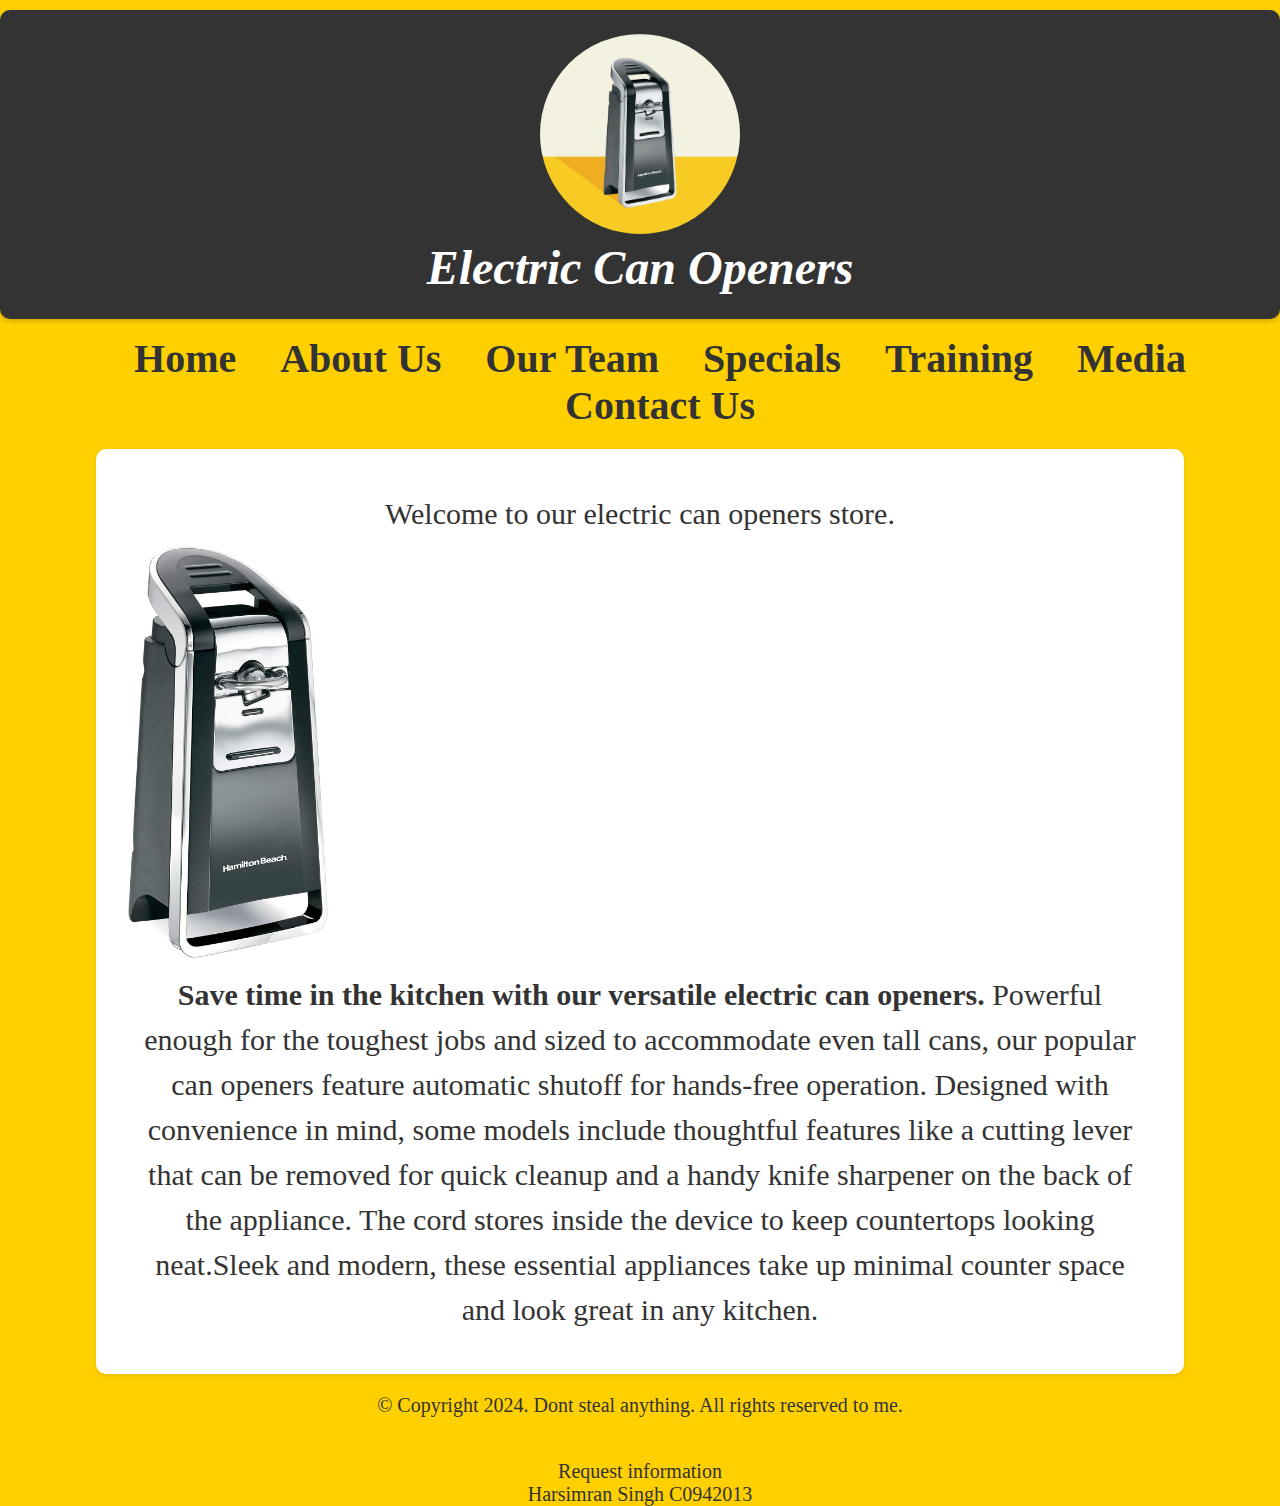
<file: index.html>
<!DOCTYPE html>
<html lang="en">
<head>
    <!-- 
    Name - Harsimran Singh
    Student Number : C0942013 -->
    <meta charset="UTF-8">
    <link rel="stylesheet" href="css/style.css">
    <meta name="viewport" content="width=device-width, initial-scale=1.0">
    <title>Electric Can Openers</title>
</head>
<body>
    <header>
        <a href="index.html"><img src="images/logo.jpg" width="150" 
            height="180" alt="Electric Can Openers Logo" class="logomain"></a>
            <h1>Electric Can Openers</h1>
    </header>
    <nav>
        <ul>
            <li><a href="index.html">Home</a></li>
            <li><a href="about.html">About Us</a></li> 
            <li><a href="team.html">Our Team</a></li> 
            <li><a href="specials.html">Specials</a></li> 
            <li><a href="training.html">Training</a></li>
            <li><a href="media.html">Media</a></li>
            <li><a href="contactus.html">Contact Us</a></li>
        </ul>
    </nav>
    <main>
        <p class="indexparagraph">Welcome to our electric can openers store.</p>
        <img src="images/indexwelcome.jpg" alt="electric can opener" class="indexwelcome">
        <p class="indexparagraph"><strong>Save time in the kitchen with our versatile electric can openers.</strong>
            Powerful enough for the toughest jobs and sized to accommodate even tall cans, our popular can openers feature automatic shutoff for hands-free operation.
            Designed with convenience in mind, some models include thoughtful features like a cutting lever that can be removed for quick cleanup and a handy knife sharpener on the back of the appliance.
            The cord stores inside the device to keep countertops looking neat.Sleek and modern, these essential appliances take up minimal counter space and look great in any kitchen.</p>

    </main>

    <footer>
        <p>&copy; Copyright 2024. Dont steal anything. All rights reserved to me.</p>
        <br><a href="mailto:info@electriccanopeners.com">Request information</a><br>
        Harsimran Singh C0942013
    </footer>


</body>
</html>
</file>
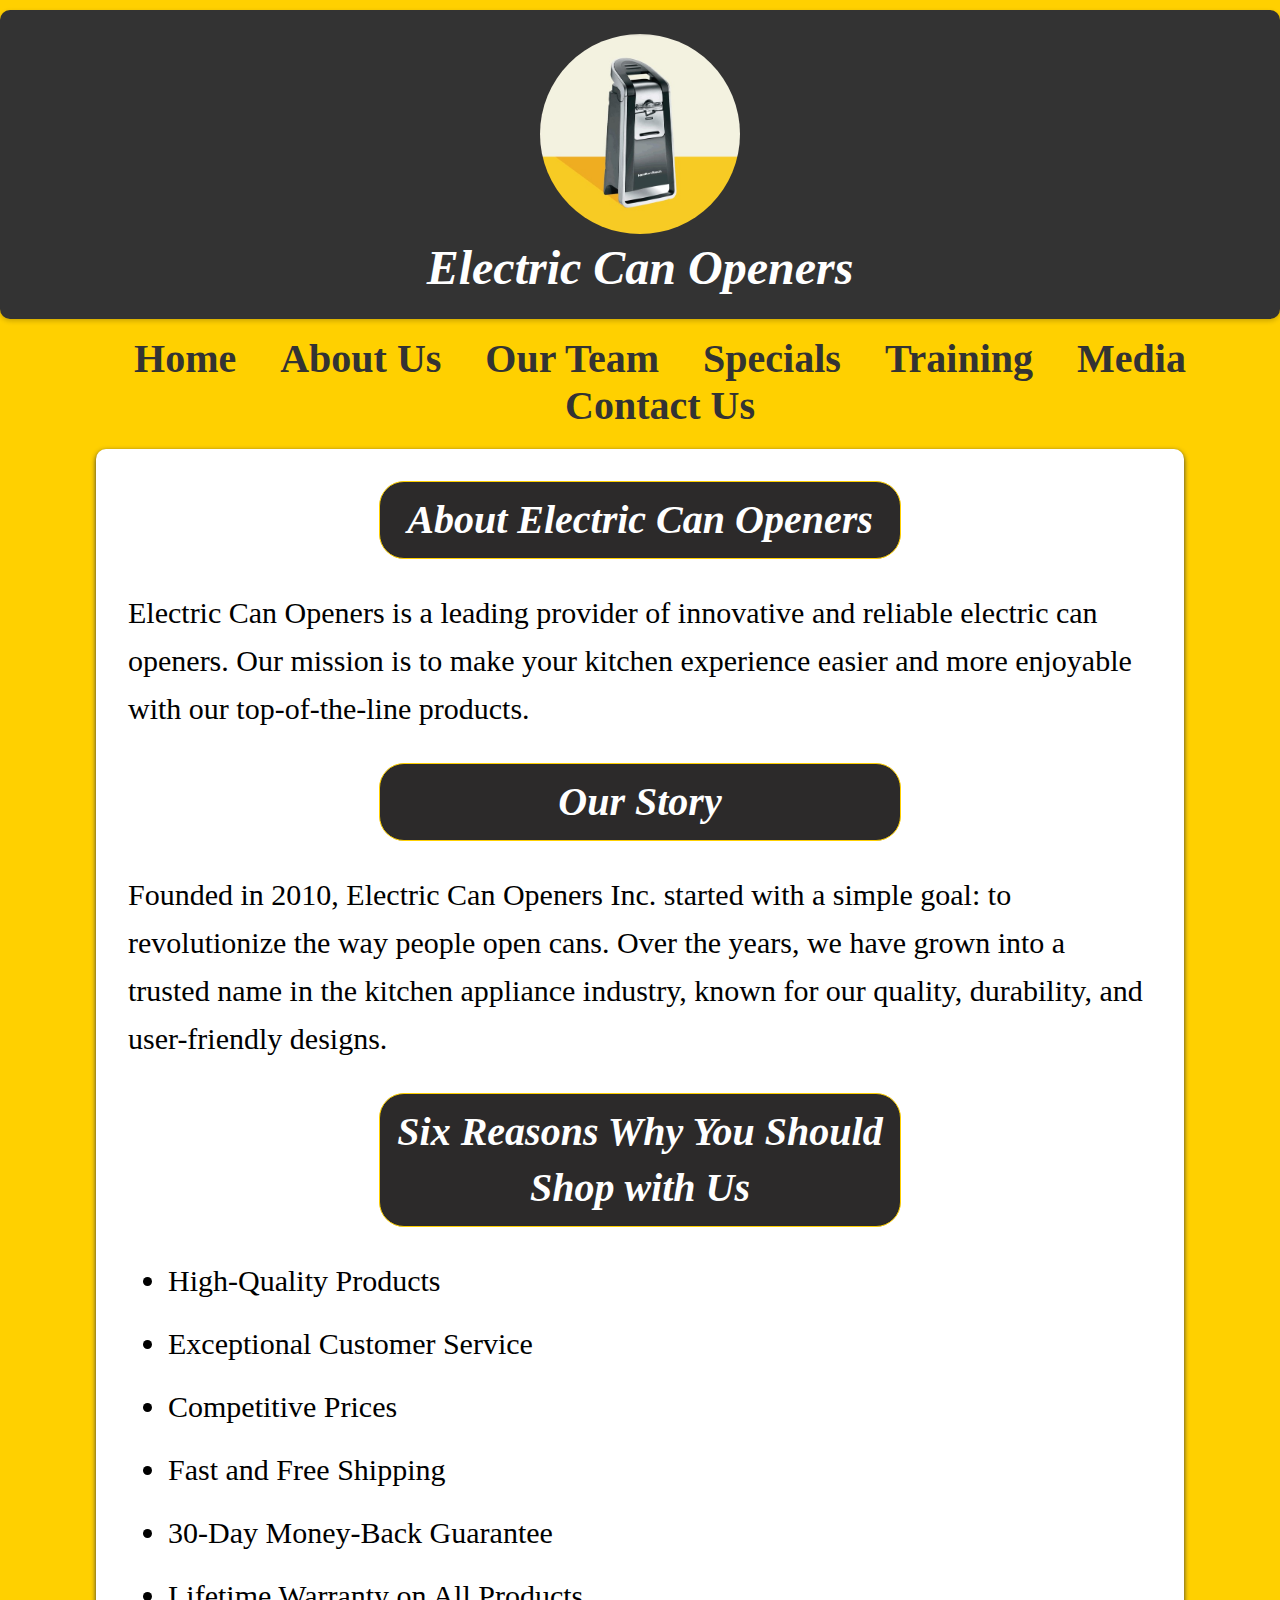
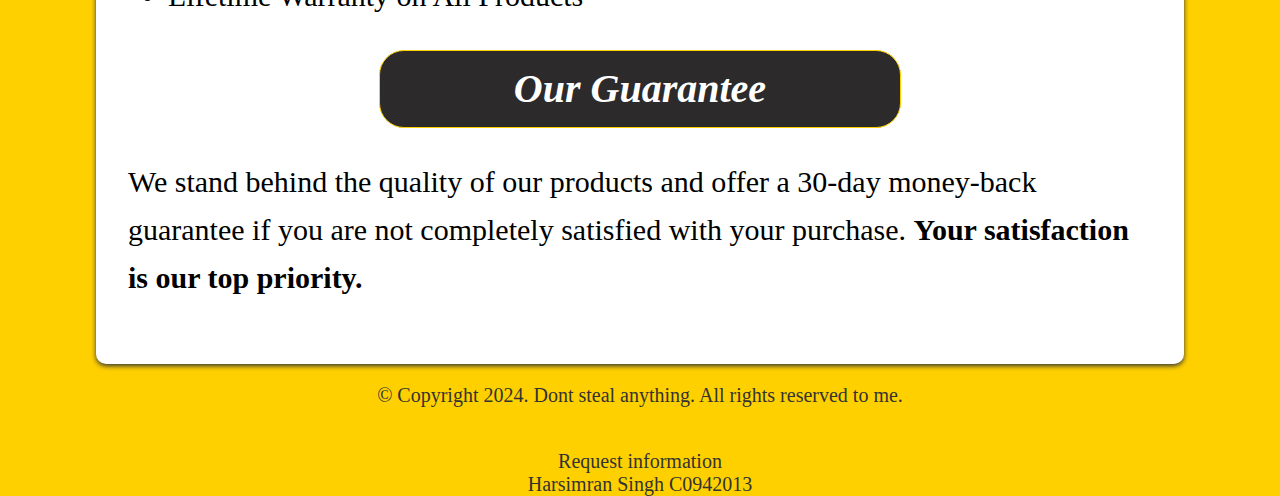
<file: about.html>
<!DOCTYPE html>
<html lang="en">

<head>
    <!-- Name - Harsimran Singh Student Number : C0942013 -->
    <meta charset="UTF-8">
    <link rel="stylesheet" href="css/about.css">
    <meta name="viewport" content="width=device-width, initial-scale=1.0">
    <title>Electric Can Openers</title>
</head>

<body>
    <header>
        <a href="index.html"><img src="images/logo.jpg" width="150" height="180" alt="Electric Can Openers Logo"></a>
        <h1>Electric Can Openers</h1>
    </header>
    <nav>
        <ul>
            <li><a href="index.html">Home</a></li>
            <li><a href="about.html">About Us</a></li> 
            <li><a href="team.html">Our Team</a></li> 
            <li><a href="specials.html">Specials</a></li> 
            <li><a href="training.html">Training</a></li>
            <li><a href="media.html">Media</a></li>
            <li><a href="contactus.html">Contact Us</a></li>
        </ul>
    </nav>
    <main>
        <section>
            <h1 id="headings">About Electric Can Openers</h1>
            <p id="paras">Electric Can Openers is a leading provider of innovative and reliable electric can openers. Our mission is to make your kitchen experience easier and more enjoyable with our top-of-the-line products.</p>
        </section>

        <section>
            <h2 id="headings">Our Story</h2>
            <p id="paras">Founded in 2010, Electric Can Openers Inc. started with a simple goal: to revolutionize the way people open cans. Over the years, we have grown into a trusted name in the kitchen appliance industry, known for our quality, durability, and user-friendly designs.</p>
        </section>

        <section>
            <h2 id="headings">Six Reasons Why You Should Shop with Us</h2>
            <ul id="paras">
                <li>High-Quality Products</li>
                <li>Exceptional Customer Service</li>
                <li>Competitive Prices</li>
                <li>Fast and Free Shipping</li>
                <li>30-Day Money-Back Guarantee</li>
                <li>Lifetime Warranty on All Products</li>
            </ul>
        </section>

        <section>
            <h2 id="headings">Our Guarantee</h2>
            <p id="paras">We stand behind the quality of our products and offer a 30-day money-back guarantee if you are not completely satisfied with your purchase. <strong>Your satisfaction is our top priority.</strong></p>
        </section>
    </main>

    <footer>
        <p>&copy; Copyright 2024. Dont steal anything. All rights reserved to me.</p>
        <br><a href="mailto:info@electriccanopeners.com">Request information</a><br>
        Harsimran Singh C0942013
    </footer>


</body>

</html>
</file>
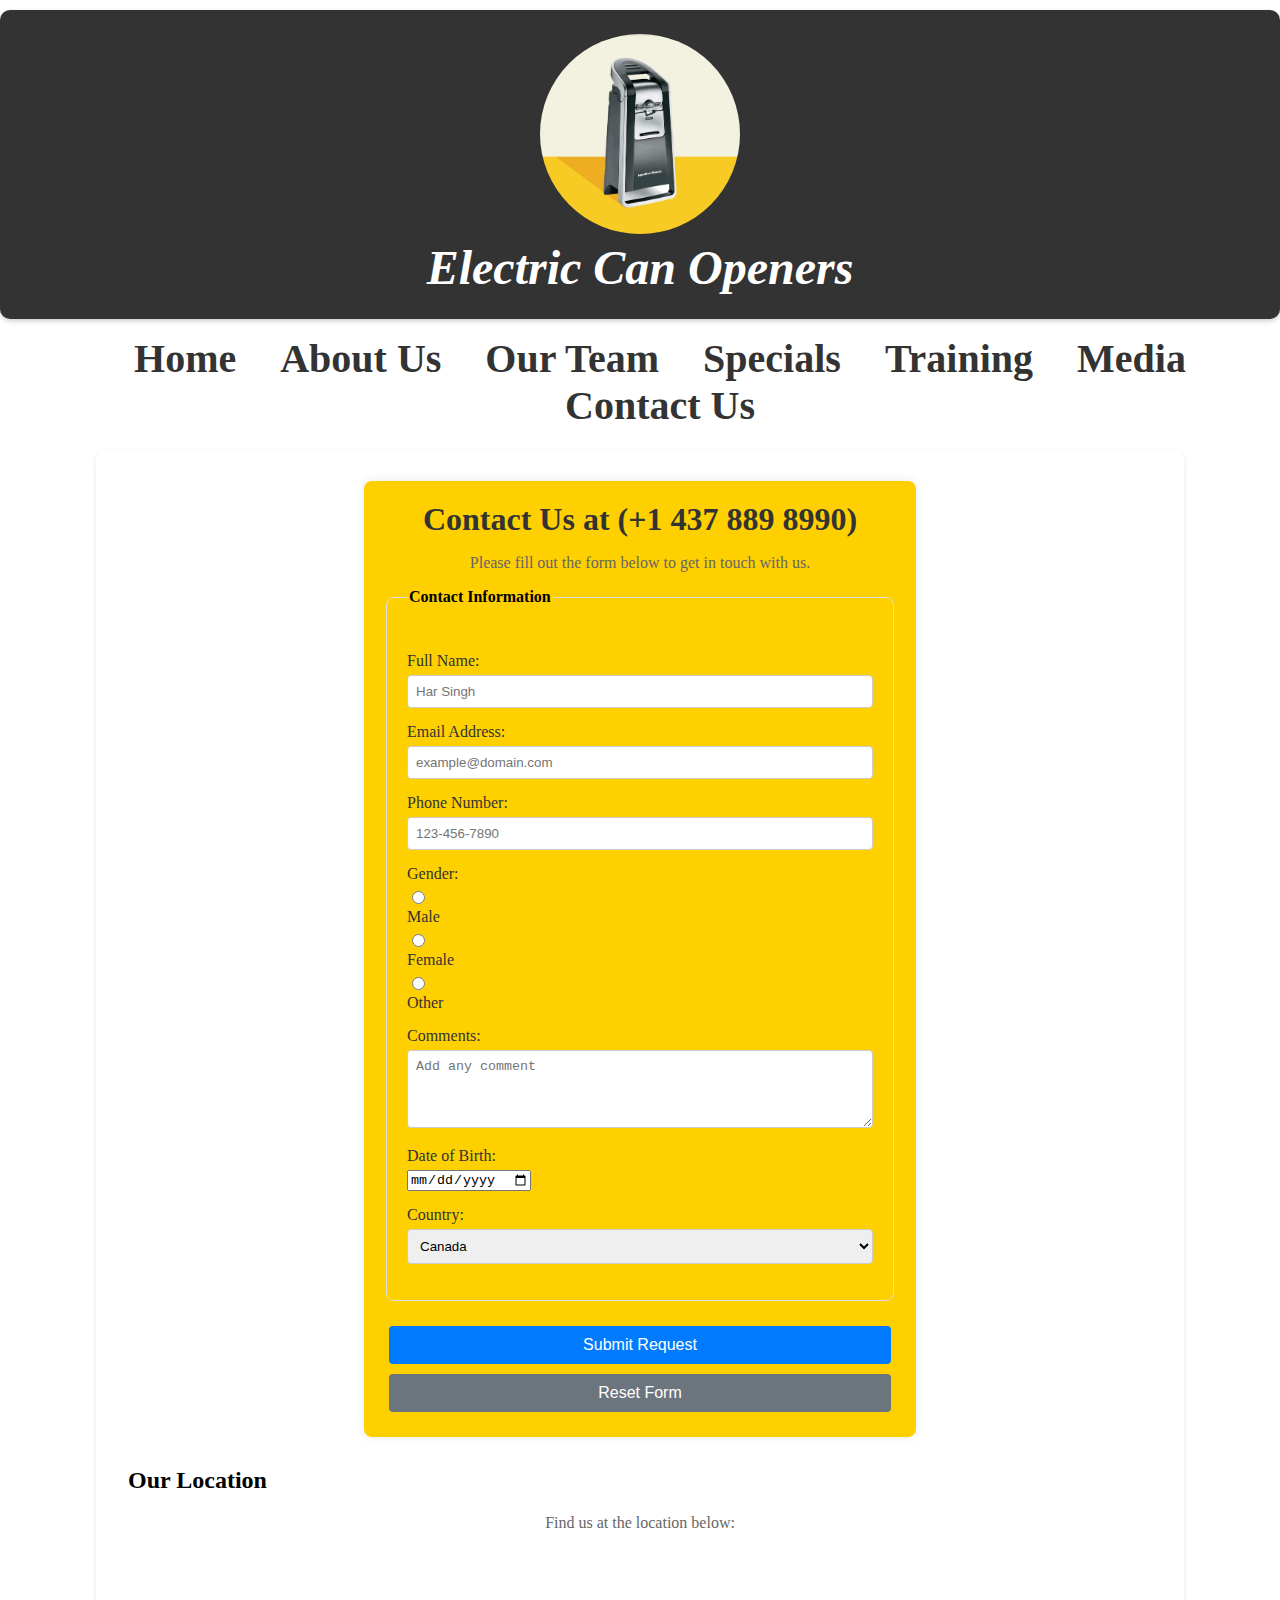
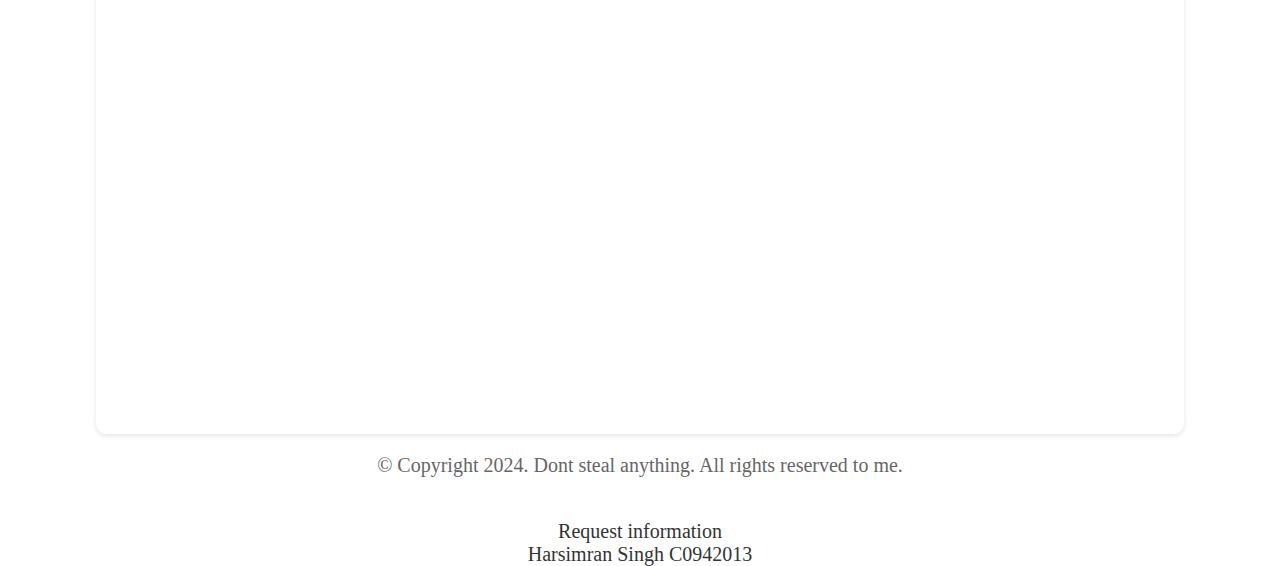
<file: contactus.html>
<!DOCTYPE html>
<html lang="en">
<head>
    <!-- 
    Name - Harsimran Singh
    Student Number : C0942013 -->
    <meta charset="UTF-8">
    <link rel="stylesheet" href="css/contact.css">
    <meta name="viewport" content="width=device-width, initial-scale=1.0">
    <title>Electric Can Openers</title>
</head>
<body>
    <header>
        <a href="index.html"><img src="images/logo.jpg" width="150" 
            height="180" alt="Electric Can Openers Logo" class="logomain"></a>
            <h1>Electric Can Openers</h1>
    </header>
    <nav>
        <ul>
            <li><a href="index.html">Home</a></li>
            <li><a href="about.html">About Us</a></li> 
            <li><a href="team.html">Our Team</a></li> 
            <li><a href="specials.html">Specials</a></li> 
            <li><a href="training.html">Training</a></li>
            <li><a href="media.html">Media</a></li>
            <li><a href="contactus.html">Contact Us</a></li>
        </ul>
    </nav>
    <main>
        <body>
            <div class="form-container">
                <h1>Contact Us at (+1 437 889 8990)</h1>
                <p>Please fill out the form below to get in touch with us.</p>
        
                <form>
                    <fieldset>
                        <legend>Contact Information</legend>
                        <ol>
                            <li>
                                <label >Full Name:</label>
                                <input type="text" id="name" placeholder="Har Singh">
                            </li>
                            <li>
                                <label>Email Address:</label>
                                <input type="email" id="email" placeholder="example@domain.com">
                            </li>
                            <li>
                                <label>Phone Number:</label>
                                <input type="tel" id="phone" placeholder="123-456-7890">
                            </li>
                            <li>
                                <label>Gender:</label>
                                <input type="radio" id="male" value="male">
                                <label>Male</label>
                                <input type="radio" id="female" value="female">
                                <label>Female</label>
                                <input type="radio" id="other" value="other">
                                <label>Other</label>
                            </li>
                            <li>
                                <label>Comments:</label>
                                <textarea id="comments" rows="4" placeholder="Add any comment"></textarea>
                            </li>
                            <li>
                                <label>Date of Birth:</label>
                                <input type="date" id="dob">
                            </li>
                            <li>
                                <label>Country:</label>
                                <select id="country">
                                    <option value="ca">Canada</option>
                                    <option value="us">United States</option>
                                </select>
                            </li>
                        </ol>
                    </fieldset>
                    <button type="submit">Submit Request</button>
                    <button type="reset">Reset Form</button>
                </form>
            </div>

            <div class="map-container">
                <h2>Our Location</h2>
                <p>Find us at the location below:</p>
                <iframe src="https://www.google.com/maps/embed?pb=!1m18!1m12!1m3!1d2801.0948565331732!2d-75.67800382337249!3d45.40742673722444!2m3!1f0!2f0!3f0!3m2!1i1024!2i768!4f13.1!3m3!1m2!1s0x4cce059651f8bfe3%3A0x187bd50b8aa7cc2a!2sSt%20Paul%20University%20RCC!5e0!3m2!1sen!2sca!4v1722924331500!5m2!1sen!2sca" width="1540" height="450" style="border:0;" allowfullscreen="" loading="lazy" referrerpolicy="no-referrer-when-downgrade"></iframe>
            </div>
        </body>
    </main>
    <footer>
        <p>&copy; Copyright 2024. Dont steal anything. All rights reserved to me.</p>
        <br><a href="mailto:info@electriccanopeners.com">Request information</a><br>
        Harsimran Singh C0942013
    </footer>
</body>
</html>
</file>
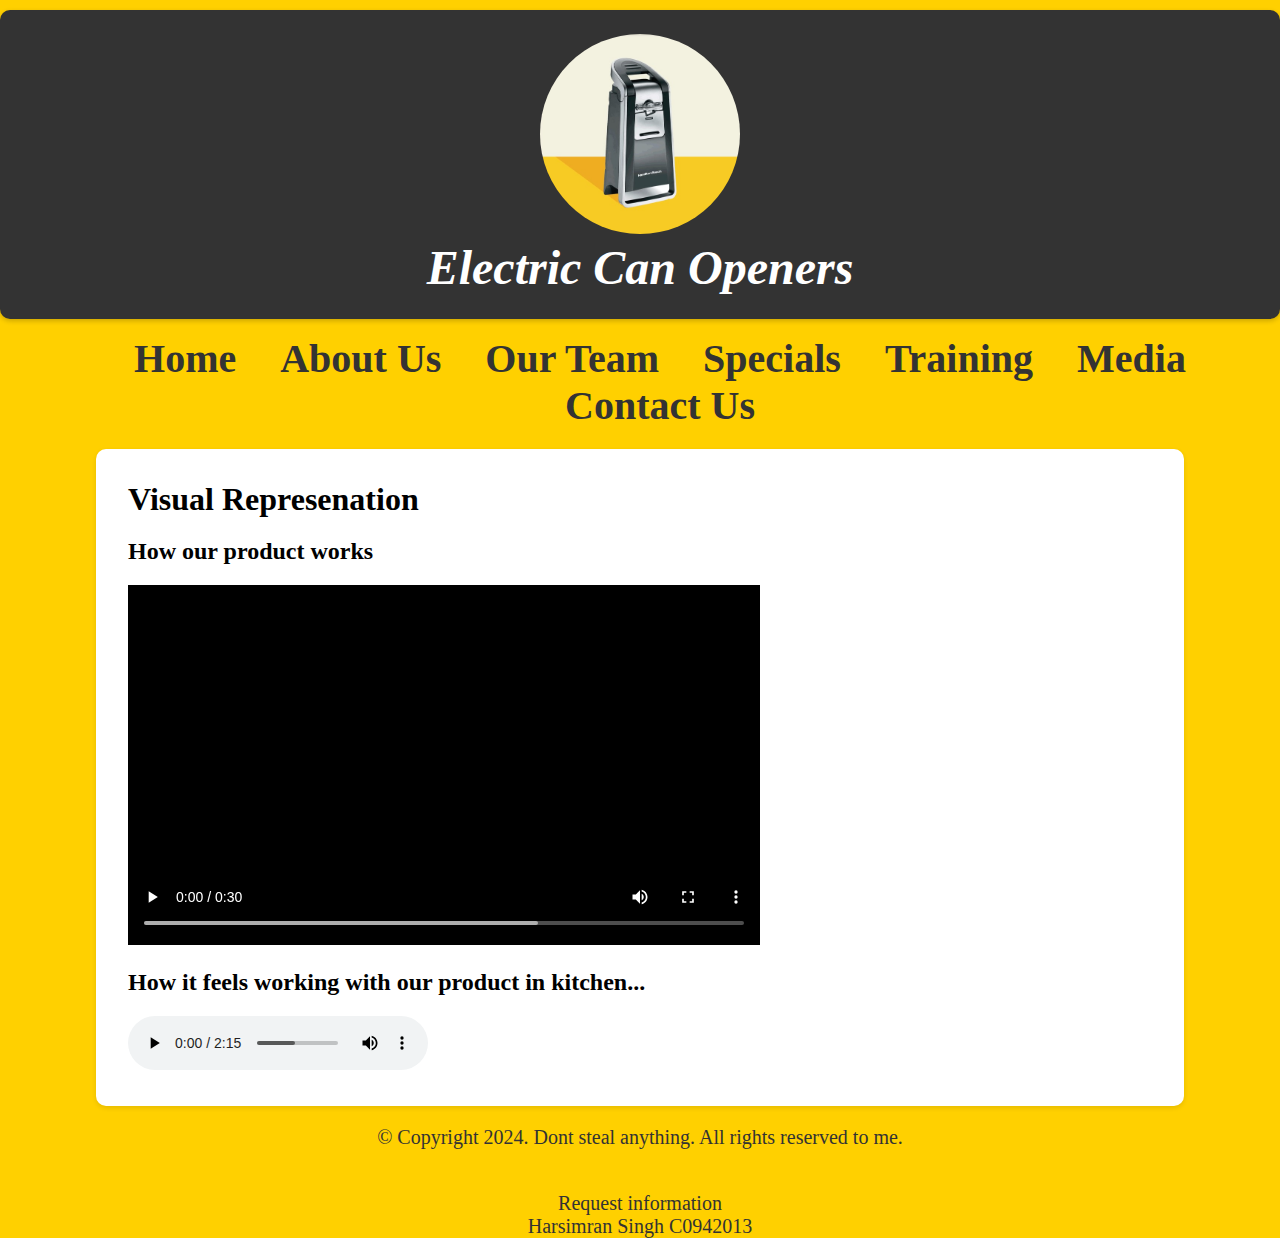
<file: media.html>
<!DOCTYPE html>
<html lang="en">
<head>
    <!-- 
    Name - Harsimran Singh
    Student Number : C0942013 -->
    <meta charset="UTF-8">
    <link rel="stylesheet" href="css/media.css">
    <meta name="viewport" content="width=device-width, initial-scale=1.0">
    <title>Electric Can Openers</title>
</head>
<body>
    <header>
        <a href="index.html"><img src="images/logo.jpg" width="150" 
            height="180" alt="Electric Can Openers Logo" class="logomain"></a>
            <h1>Electric Can Openers</h1>
    </header>
    <nav>
        <ul>
            <li><a href="index.html">Home</a></li>
            <li><a href="about.html">About Us</a></li> 
            <li><a href="team.html">Our Team</a></li> 
            <li><a href="specials.html">Specials</a></li> 
            <li><a href="training.html">Training</a></li>
            <li><a href="media.html">Media</a></li>
            <li><a href="contactus.html">Contact Us</a></li>
        </ul>
    </nav>
    <main>
        
        <div class="container">
            <h1>Visual Represenation</h1>
            <div class="media-section">
                <h2>How our product works</h2>
                <video controls>
                    <source src="media/ad.mp4" type="video/mp4">
                    Your browser does not support the video tag.
                </video>
            </div>
            <div class="media-section">
                <h2>How it feels working with our product in kitchen...</h2>
                <audio controls>
                    <source src="media/music.mp3" type="audio/mpeg">
                    Your browser does not support the audio tag.
                </audio>
            </div>
        </div>
    </main>

    <footer>
        <p>&copy; Copyright 2024. Dont steal anything. All rights reserved to me.</p>
        <br><a href="mailto:info@electriccanopeners.com">Request information</a><br>
        Harsimran Singh C0942013
    </footer>


</body>
</html>
</file>
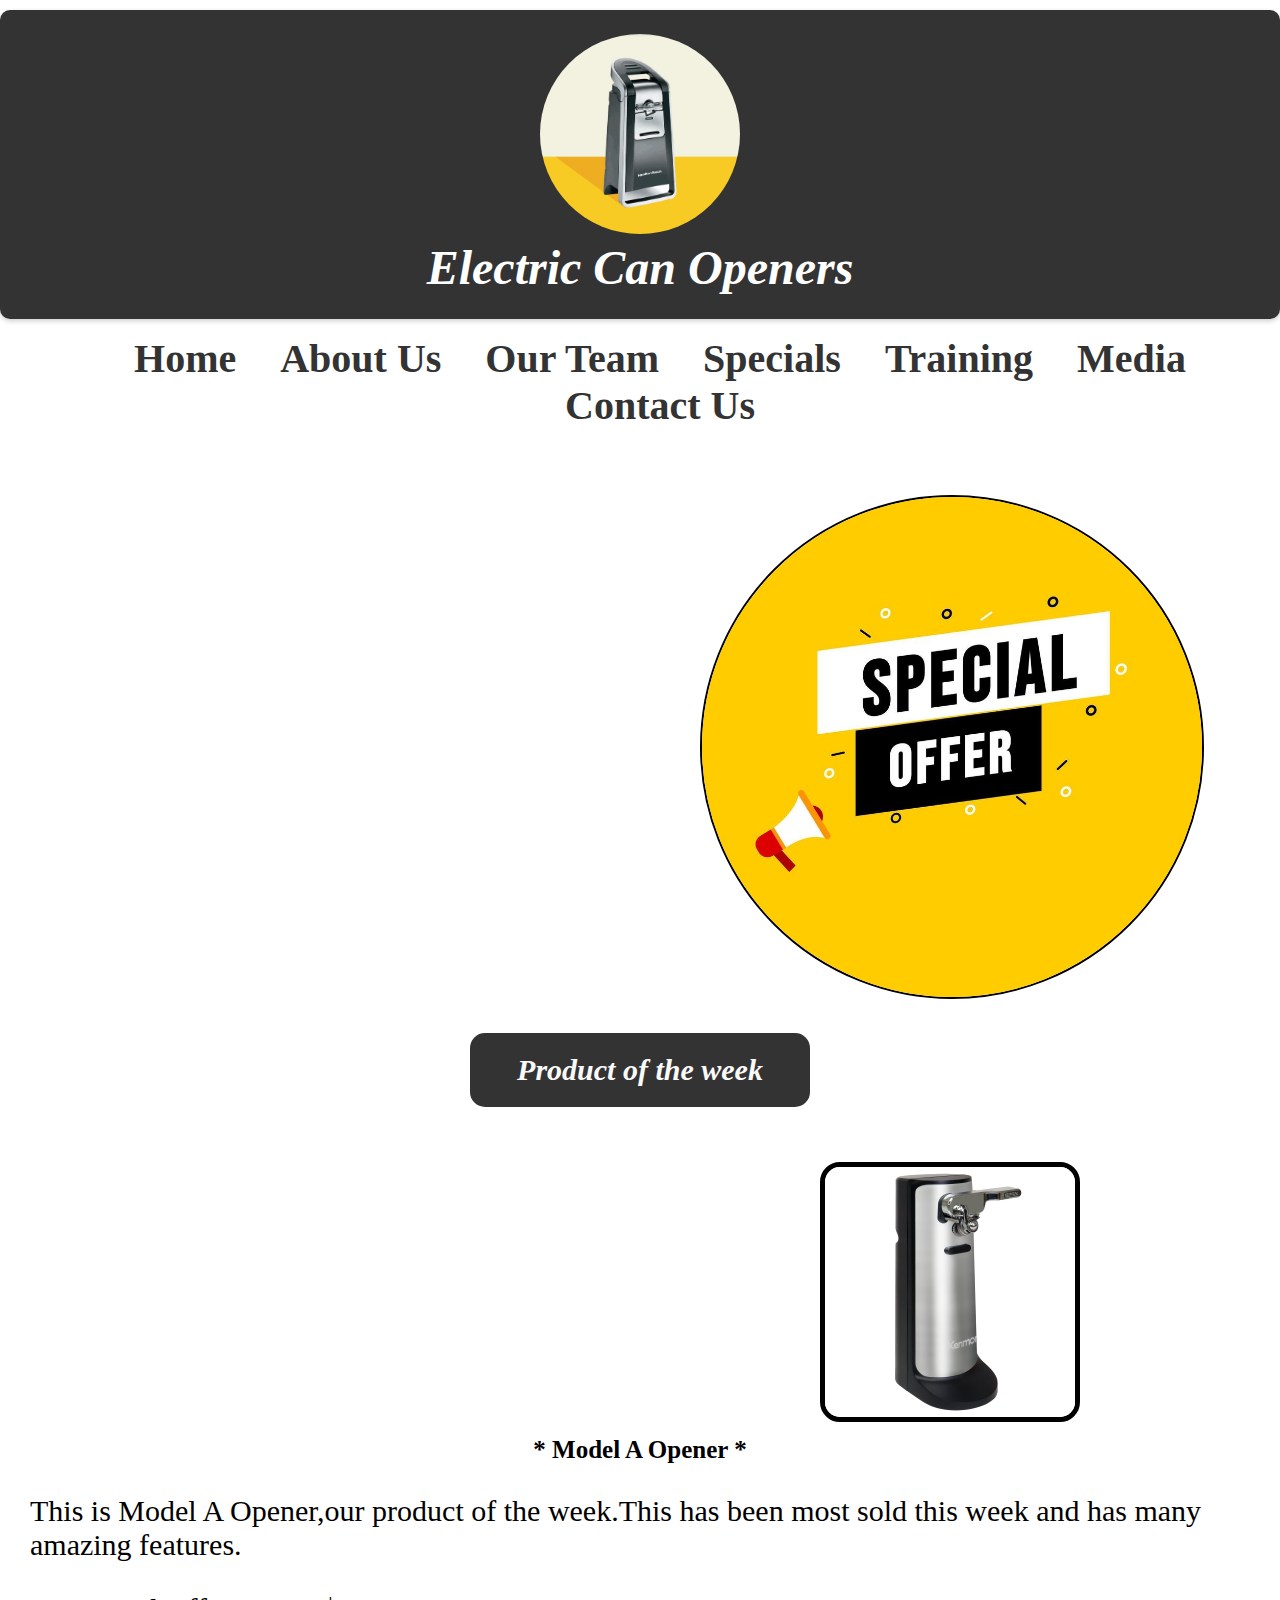
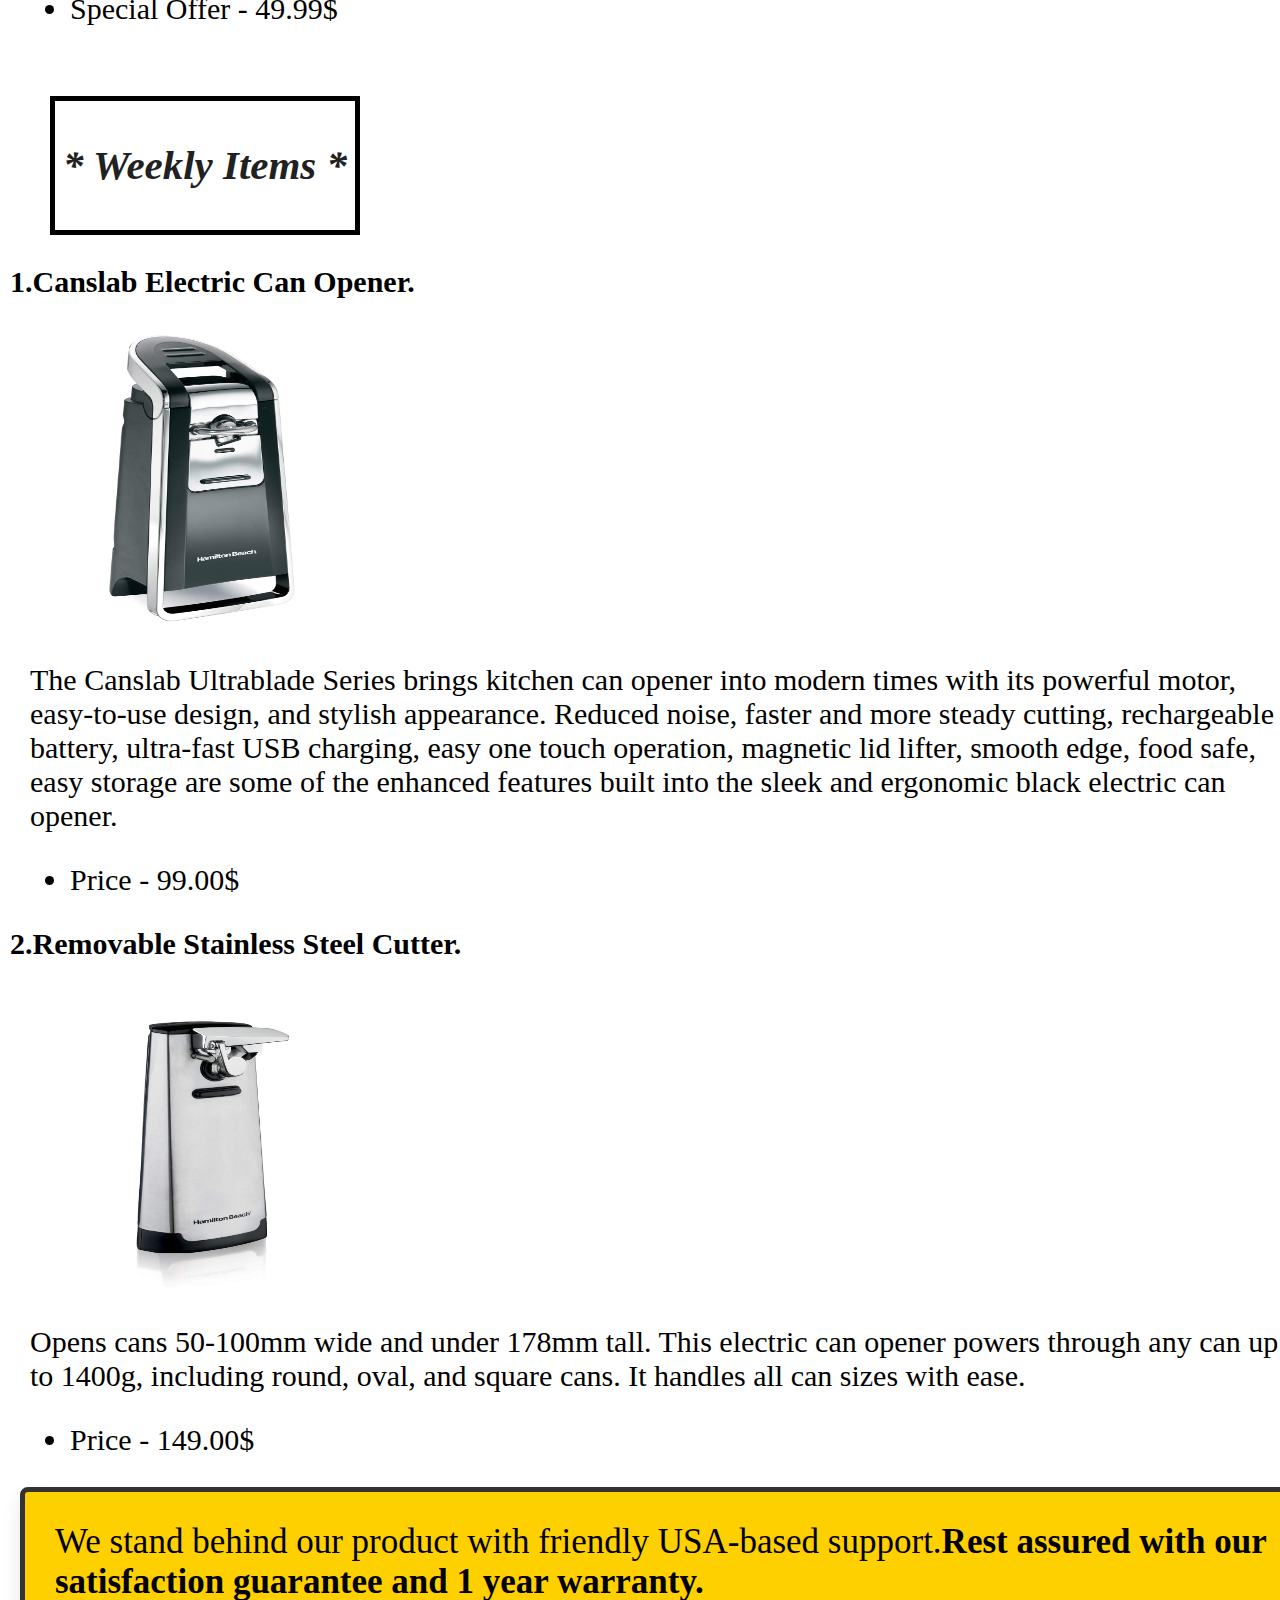
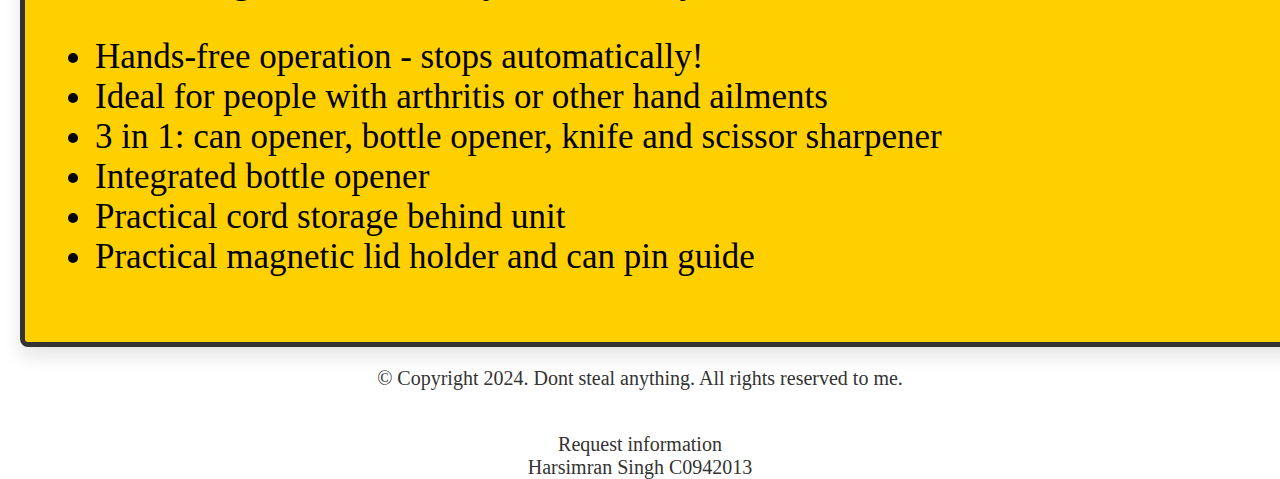
<file: specials.html>
<!DOCTYPE html>
<html lang="en">
<head>
    <meta charset="UTF-8">
    <link rel="stylesheet" href="css/specials.css">
    <meta name="viewport" content="width=device-width, initial-scale=1.0">
    <title>Electric Can Openers</title>
</head>
<body>
    <header>
        <a href="index.html"><img src="images/logo.jpg" width="150" 
            height="180" alt="Electric Can Openers Logo" class="logomain"></a>
            <h1>Electric Can Openers</h1>
    </header>
    <nav>
        <ul>
            <li><a href="index.html">Home</a></li>
            <li><a href="about.html">About Us</a></li> 
            <li><a href="team.html">Our Team</a></li> 
            <li><a href="specials.html">Specials</a></li> 
            <li><a href="training.html">Training</a></li>
            <li><a href="media.html">Media</a></li>
            <li><a href="contactus.html">Contact Us</a></li>
        </ul>
    </nav>

    
    <img src="images/specialoffer.jpg" id="specialoffer">
    <h1 id="potw">Product of the week</h1>
    <img src="images/productofweek.jpg" id="potwimage">
    <h2 id="names">* Model A Opener *</h2>
    <p id="paras">This is Model A Opener,our product of the week.This has been most sold this week and has many amazing features.</p>
    <ul id="paras">
        <li>Special Offer - 49.99$</li>
    </ul>
    </div>

    <div id="weekly">
        <h3>* Weekly Items *</h3>
    </div>
    <div >
        <h3 id="weeklyProducts">1.Canslab Electric Can Opener.</h3>
        <img src="images/electric.jpg" alt="Electric Can Opener" height="200" width="200" id="weeklypics">
        <p id="paras">The Canslab Ultrablade Series brings kitchen can opener into modern times with its powerful motor, easy-to-use design, and stylish appearance. Reduced noise, faster and more steady cutting, rechargeable battery, ultra-fast USB charging, easy one touch operation, magnetic lid lifter, smooth edge, food safe, easy storage are some of the enhanced features built into the sleek and ergonomic black electric can opener. </p>
        <ul id="paras">
            <li>Price - 99.00$</li>
        </ul>
    </div>
    <div >
        <h3 id="weeklyProducts">2.Removable Stainless Steel Cutter.</h3>
        <img src="images/canslab.jpg" alt="Electric Can Opener" height="200" width="200" id="weeklypics">
        <p id="paras">Opens cans 50-100mm wide and under 178mm tall. This electric can opener powers through any can up to 1400g, including round, oval, and square cans. It handles all can sizes with ease. </p>
        <ul id="paras">
            <li>Price - 149.00$</li>
        </ul>
    </div>

    <div class="box">
    <p>We stand behind our product with friendly USA-based support.<strong>Rest assured with our satisfaction guarantee and 1 year warranty.</strong></p>
    <ul>
        <li>Hands-free operation - stops automatically!</li>
        <li>Ideal for people with arthritis or other hand ailments</li>
        <li>3 in 1: can opener, bottle opener, knife and scissor sharpener</li>
        <li>Integrated bottle opener</li>
        <li>Practical cord storage behind unit</li>
        <li>Practical magnetic lid holder and can pin guide</li>
    </ul>
    </div>

    <footer>
        <p>&copy; Copyright 2024. Dont steal anything. All rights reserved to me.</p>
        <br><a href="mailto:info@electriccanopeners.com">Request information</a><br>
        Harsimran Singh C0942013
    </footer>
</body>
</html>
</file>
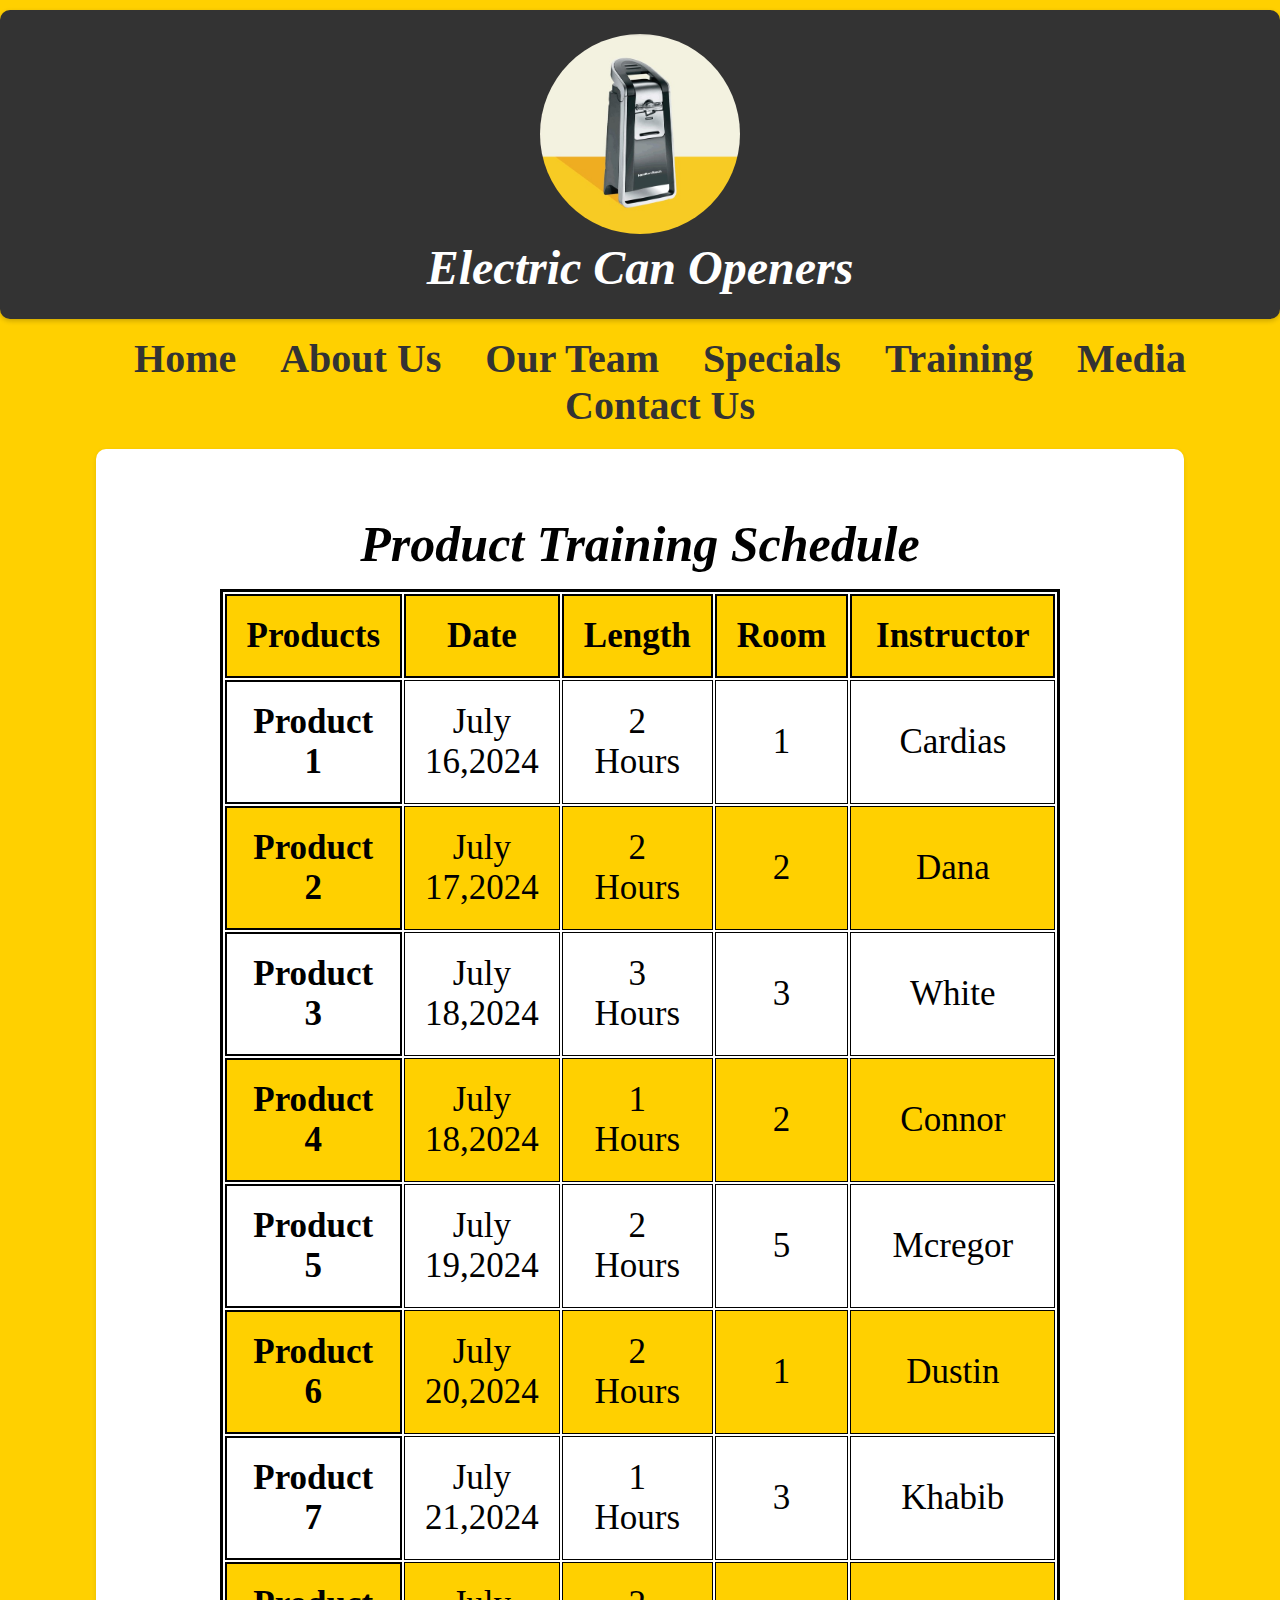
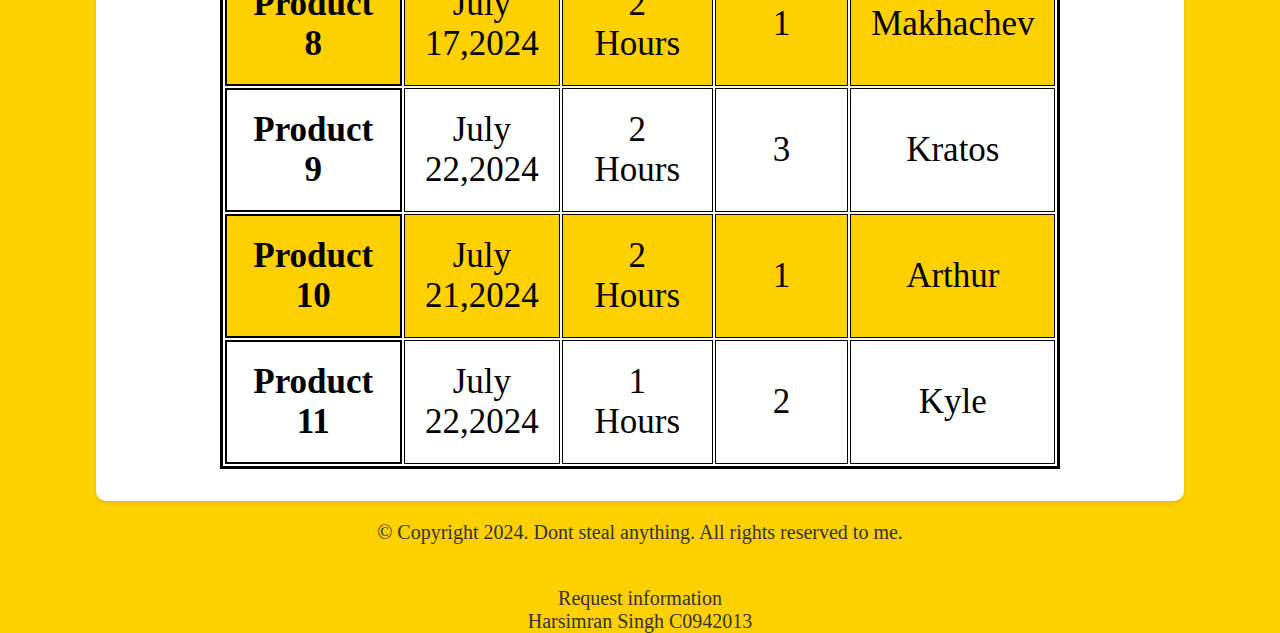
<file: training.html>
<!DOCTYPE html>
<html lang="en">

<head>
    <!-- Name - Harsimran Singh Student Number : C0942013 -->
    <meta charset="UTF-8">
    <link rel="stylesheet" href="css/training.css">
    <meta name="viewport" content="width=device-width, initial-scale=1.0">
    <title>Electric Can Openers</title>
</head>

<body>
    <header>
        <a href="index.html"><img src="images/logo.jpg" width="150" height="180" alt="Electric Can Openers Logo" class="logomain"></a>
        <h1>Electric Can Openers</h1>
    </header>
    <nav>
        <ul>
            <li><a href="index.html">Home</a></li>
            <li><a href="about.html">About Us</a></li> 
            <li><a href="team.html">Our Team</a></li> 
            <li><a href="specials.html">Specials</a></li> 
            <li><a href="training.html">Training</a></li>
            <li><a href="media.html">Media</a></li>
            <li><a href="contactus.html">Contact Us</a></li>
        </ul>
    </nav>
    <main>
        <table>
            <caption>Product Training Schedule</caption>
            <tr><!-- Row 1 -->
                <th>Products</th>
                <th>Date</th>
                <th>Length</th>
                <th>Room</th>
                <th>Instructor</th>
            </tr>
            <tr><!-- Row 2 -->
                <th>Product 1</th>
                <td>July 16,2024</td>
                <td>2 Hours</td>
                <td>1</td>
                <td>Cardias</td>
            </tr>

            <tr><!-- Row 3 -->
                <th>Product 2</th>
                <td>July 17,2024</td>
                <td>2 Hours</td>
                <td>2</td>
                <td>Dana</td>
            </tr>


            <tr><!-- Row 4 -->
                <th>Product 3</th>
                <td>July 18,2024</td>
                <td>3 Hours</td>
                <td>3</td>
                <td>White</td>
            </tr>

            <tr><!-- Row 5 -->
                <th>Product 4</th>
                <td>July 18,2024</td>
                <td>1 Hours</td>
                <td>2</td>
                <td>Connor</td>
            </tr>
            <tr><!-- Row 6 -->
                <th>Product 5</th>
                <td>July 19,2024</td>
                <td>2 Hours</td>
                <td>5</td>
                <td>Mcregor</td>
            </tr>
            <tr><!-- Row 7 -->
                <th>Product 6</th>
                <td>July 20,2024</td>
                <td>2 Hours</td>
                <td>1</td>
                <td>Dustin</td>
            </tr>

            <tr><!-- Row 8 -->
                <th>Product 7</th>
                <td>July 21,2024</td>
                <td>1 Hours</td>
                <td>3</td>
                <td>Khabib</td>
            </tr>


            <tr><!-- Row 9 -->
                <th>Product 8</th>
                <td>July 17,2024</td>
                <td>2 Hours</td>
                <td>1</td>
                <td>Makhachev</td>
            </tr>

            <tr><!-- Row 10 -->
                <th>Product 9</th>
                <td>July 22,2024</td>
                <td>2 Hours</td>
                <td>3</td>
                <td>Kratos</td>
            </tr>
            <tr><!-- Row 11 -->
                <th>Product 10</th>
                <td>July 21,2024</td>
                <td>2 Hours</td>
                <td>1</td>
                <td>Arthur</td>
            </tr>
            <tr><!-- Row 12 -->
                <th>Product 11</th>
                <td>July 22,2024</td>
                <td>1 Hours</td>
                <td>2</td>
                <td>Kyle</td>
            </tr>
        </table>
    </main>

    <footer>
        <p>&copy; Copyright 2024. Dont steal anything. All rights reserved to me.</p>
        <br><a href="mailto:info@electriccanopeners.com">Request information</a><br>
        Harsimran Singh C0942013
    </footer>


</body>

</html>
</file>
<file: css/style.css>
body,header,nav,main,footer,h1,div,img {
    margin: 0;
    padding: 0;
    border: 0;
}

body {
    background-color: #ffd000;
    font-family: Cambria, Cochin, Georgia, Times, 'Times New Roman', serif;
}

header {
    background-color: #333; 
    margin: 10px 0;
    border-radius: 10px;
    box-shadow: 0 2px 5px rgba(0,0,0,0.2); 
    text-align: center;
    padding: 10px;
    font-size: 1.5em;
    color: #ffffff;
}

img.logomain {
    border-radius: 50%; 
    width: 200px; 
    height: 200px; 
    object-fit: cover; 
}

p.indexparagraph{
    font-family: Cambria, Cochin, Georgia, Times, 'Times New Roman', serif; 
    font-size: 30px; 
    text-align: center;
    color: #333; 
    line-height: 1.5; 
    margin: 0 auto; 
    padding: 10px; 
    border-radius: 5px; 
}

header img {
    margin: 0 auto;
}

header h1 {
    font-family: "DM Serif Display", serif;
    font-weight: 400;
    font-style: italic;
    font-weight: bold;
}

nav {
    text-align: center;
    margin: 10px 0;
}

nav ul {
    list-style-type: none;
}

nav ul li {
    display: inline;
    margin: 0 10px;
    color: #ffffff;
}

nav ul li a {
    text-decoration: none;
    font-weight: bold;
    font-size: 35px;
    font-size: 40px;
}

main {
    display: block;
    margin: 20px auto;
    width: 80%; 
    background-color: #fff; 
    padding: 20px;
    border-radius: 10px;
    box-shadow: 0 2px 5px rgba(0,0,0,0.1); 
}

img.indexwelcome {
    
    width: 200px; 
    height: auto; 
}

.productofweek {
    display: flex;
    justify-content: center; 
    align-items: center; 
    height: 100vh; 
}


.productofweek .text-border-bg {
    border: 2px solid black; 
    padding: 5px; 
    background-color: rgb(53, 53, 51); 
    display: inline-block; 
}

#product, #p1, #p2, #p3 {
    text-align: center;
    font-style: italic;
    font-family: Arial, sans-serif;
    font-weight: 400;
    margin: 0 2%;
    color: #252525;
    font-size: 2em;
}

#weekly {
    font-family: "DM Serif Display", serif;
    font-weight: 400;
    font-style: italic;
    margin: 10px 0;
    font-size: 2em;
    color: #fff;
}

#round {
    border-radius: 8px;
}

footer {
    text-align: center;
    margin-top: 20px;
    font-size: 20px;
    color: #333;
}

footer a {
    color: #333;
    text-decoration: none;
}

@media (max-width: 600px) {
    header {
        padding: 0.5em 0;
    }

    nav ul li {
        display: block;
        margin: 5px 0;
    }

    main {
        padding: 1em;
        width: 90%;
    }
}

@media (min-width: 601px) and (max-width: 900px) {
    header {
        padding: 0.8em 0;
    }

    nav ul li {
        display: block;
        margin: 8px 0;
    }

    main {
        padding: 1.5em;
        width: 85%;
    }
}

@media (min-width: 901px) {
    header {
        padding: 1em 0;
    }

    nav ul li {
        display: inline;
        margin: 0 10px;
    }

    main {
        padding: 2em;
        width: 80%;
    }
}

nav ul li a {
    color: #333;
    text-decoration: none;
    padding: 5px 10px;
    
}

nav ul li a:hover {
    background: #ffffff;
    border-radius: 17px;
}

nav ul li a:active {
    background: #ffffff;
}
</file>
<file: css/about.css>
body,header,nav,main,footer,h1,div,img {
    margin: 0;
    padding: 0;
    border: 0;
}

body {
    background-color: #ffd000;
    font-family: Cambria, Cochin, Georgia, Times, 'Times New Roman', serif;
}

header {
    
    background-color: #333;
    margin: 10px 0;
    border-radius: 10px;
    box-shadow: 0 2px 5px rgba(0,0,0,0.2);
    text-align: center;
    padding: 10px;
    font-size: 1.5em;
}

header img {
    margin: 0 auto;
        border-radius: 50%; 
        width: 200px; 
        height: 200px; 
        object-fit: cover; 
}

header h1 {
    font-family: "DM Serif Display", serif;
    font-weight: 400;
    font-style: italic;
    color: #ffffff;
    font-weight: bold;
}

nav {
    text-align: center;
    margin: 10px 0;
}

nav ul {
    list-style-type: none;
}

nav ul li {
    display: inline;
    margin: 0 10px;
}

nav ul li a {
    text-decoration: none;
    color: #ffffff;
    font-weight: bold;
    font-size: 40px;
}

main {
    display: block;
    margin: 20px auto;
    width: 80%;
    background-color: #fff;
    padding: 20px;
    border-radius: 10px;
    box-shadow: 0 2px 5px #333;
}

main h1, main h2 {
    margin-bottom: 15px;
    line-height: 1.4;
}

main p, main ol, main li {
    margin-bottom: 15px;
    line-height: 1.6;
}

#headings {
    color: rgb(255, 255, 255);
    font-size: 40px;
    width: 500px;
    margin: 0 auto;
    text-align: center;
    font-family: Cambria, Cochin, Georgia, Times, 'Times New Roman', serif;
    border: 1px solid rgb(255, 208, 0);
    padding: 10px;
    background-color: rgb(44, 42, 42);
    font-style: italic;
    border-radius: 25px;
    
}

#paras {
    font-size: 30px;
}

main section {
    margin-bottom: 30px;
    font-family: Cambria, Cochin, Georgia, Times, 'Times New Roman', serif;
}



footer {
    text-align: center;
    margin-top: 20px;
    font-size: 20px;
    color: #333;
}

footer a {
    color: #333;
    text-decoration: none;
}

@media (max-width: 600px) {
    header {
        padding: 0.5em 0;
    }

    nav ul li {
        display: block;
        margin: 5px 0;
    }

    main {
        padding: 1em;
        width: 90%;
    }
}

@media (min-width: 601px) and (max-width: 900px) {
    header {
        padding: 0.8em 0;
    }

    nav ul li {
        display: block;
        margin: 8px 0;
    }

    main {
        padding: 1.5em;
        width: 85%;
    }
}

@media (min-width: 901px) {
    header {
        padding: 1em 0;
    }

    nav ul li {
        display: inline;
        margin: 0 10px;
    }

    main {
        padding: 2em;
        width: 80%;
    }
}

nav ul li a {
    color: #333;
    text-decoration: none;
    padding: 5px 10px;
    
}

nav ul li a:hover {
    background: #ffffff;
    border-radius: 17px;
}

nav ul li a:active {
    background: #ffffff;
}
</file>
<file: css/contact.css>
body,header,nav,main,footer,h1,div,img {
    margin: 0;
    padding: 0;
    border: 0;
}

body {
    background-color: #ffffff;
    font-family: Cambria, Cochin, Georgia, Times, 'Times New Roman', serif;
}

header {
    background-color: #333; 
    margin: 10px 0;
    border-radius: 10px;
    box-shadow: 0 2px 5px rgba(0,0,0,0.2); 
    text-align: center;
    padding: 10px;
    font-size: 1.5em;
    
}

img.logomain {
    border-radius: 50%; 
    width: 200px; 
    height: 200px; 
    object-fit: cover; 
}


header img {
    margin: 0 auto;
}

header h1 {
    font-family: "DM Serif Display", serif;
    font-weight: 400;
    font-style: italic;
    color: #ffffff;
    font-weight: bold;
}

nav {
    text-align: center;
    margin: 10px 0;
}

nav ul {
    list-style-type: none;
}

nav ul li {
    display: inline;
    margin: 0 10px;
    color: #ffffff;
}

nav ul li a {
    text-decoration: none;
    font-weight: bold;
    font-size: 35px;
    font-size: 40px;
}

main {
    display: block;
    margin: 20px auto;
    width: 80%; 
    background-color: #fff; 
    padding: 20px;
    border-radius: 10px;
    box-shadow: 0 2px 5px rgba(0,0,0,0.1); 
}



.form-container {
    width: 50%;
    margin: 0 auto;
    background-color: #ffd000;
    padding: 20px;
    border-radius: 8px;
    box-shadow: 0 0 10px rgba(0, 0, 0, 0.1);
}

h1 {
    text-align: center;
    color: #333;
}

p {
    text-align: center;
    color: #666;
}

form {
    display: flex;
    flex-direction: column;
}

fieldset {
    border: 1px solid #ddd;
    border-radius: 8px;
    padding: 20px;
    margin-bottom: 20px;
}

legend {
    font-weight: bold;
    margin-bottom: 10px;
}

ol {
    list-style-type: none;
    padding: 0;
}

li {
    margin-bottom: 15px;
}

label {
    display: block;
    margin-bottom: 5px;
    color: #333;
}

input[type="text"],
input[type="email"],
input[type="tel"],
textarea,
select {
    width: 100%;
    padding: 8px;
    border: 1px solid #ccc;
    border-radius: 4px;
    box-sizing: border-box;
}

input[type="radio"],
input[type="checkbox"] {
    margin-right: 5px;
}

button {
    background-color: #007bff;
    color: #fff;
    border: none;
    padding: 10px 15px;
    margin: 5px;
    border-radius: 4px;
    cursor: pointer;
    font-size: 16px;
}

button[type="reset"] {
    background-color: #6c757d;
}

button:hover {
    background-color: #0056b3;
}

button[type="reset"]:hover {
    background-color: #5a6268;
}

.map-container {
    margin-top: 30px;
}

.map-container iframe {
    border: 0;
    border-radius: 8px;
}


footer {
    text-align: center;
    margin-top: 20px;
    font-size: 20px;
    color: #333;
}

footer a {
    color: #333;
    text-decoration: none;
}

@media (max-width: 600px) {
    header {
        padding: 0.5em 0;
    }

    nav ul li {
        display: block;
        margin: 5px 0;
    }

    main {
        padding: 1em;
        width: 90%;
    }
}

@media (min-width: 601px) and (max-width: 900px) {
    header {
        padding: 0.8em 0;
    }

    nav ul li {
        display: block;
        margin: 8px 0;
    }

    main {
        padding: 1.5em;
        width: 85%;
    }
}

@media (min-width: 901px) {
    header {
        padding: 1em 0;
    }

    nav ul li {
        display: inline;
        margin: 0 10px;
    }

    main {
        padding: 2em;
        width: 80%;
    }
}

nav ul li a {
    color: #333;
    text-decoration: none;
    padding: 5px 10px;
}

nav ul li a:hover {
    background: #ff0000;
    border-radius: 17px;
}

nav ul li a:active {
    background: #ffffff;
}
</file>
<file: css/media.css>
body,header,nav,main,footer,h1,div,img {
    margin: 0;
    padding: 0;
    border: 0;
}

body {
    background-color: #ffd000;
    font-family: Cambria, Cochin, Georgia, Times, 'Times New Roman', serif;
}

header {
    background-color: #333; 
    margin: 10px 0;
    border-radius: 10px;
    box-shadow: 0 2px 5px rgba(0,0,0,0.2); 
    text-align: center;
    padding: 10px;
    font-size: 1.5em;
    color: #ffffff;
}

img.logomain {
    border-radius: 50%; 
    width: 200px; 
    height: 200px; 
    object-fit: cover; 
}


header img {
    margin: 0 auto;
}

header h1 {
    font-family: "DM Serif Display", serif;
    font-weight: 400;
    font-style: italic;
    font-weight: bold;
}

nav {
    text-align: center;
    margin: 10px 0;
}

nav ul {
    list-style-type: none;
}

nav ul li {
    display: inline;
    margin: 0 10px;
    color: #ffffff;
}

nav ul li a {
    text-decoration: none;
    font-weight: bold;
    font-size: 35px;
    font-size: 40px;
}

main {
    display: block;
    margin: 20px auto;
    width: 80%; 
    background-color: #fff; 
    padding: 20px;
    border-radius: 10px;
    box-shadow: 0 2px 5px rgba(0,0,0,0.1); 
}


footer {
    text-align: center;
    margin-top: 20px;
    font-size: 20px;
    color: #333;
}

footer a {
    color: #333;
    text-decoration: none;
}

@media (max-width: 600px) {
    header {
        padding: 0.5em 0;
    }

    nav ul li {
        display: block;
        margin: 5px 0;
    }

    main {
        padding: 1em;
        width: 90%;
    }
}

@media (min-width: 601px) and (max-width: 900px) {
    header {
        padding: 0.8em 0;
    }

    nav ul li {
        display: block;
        margin: 8px 0;
    }

    main {
        padding: 1.5em;
        width: 85%;
    }
}

@media (min-width: 901px) {
    header {
        padding: 1em 0;
    }

    nav ul li {
        display: inline;
        margin: 0 10px;
    }

    main {
        padding: 2em;
        width: 80%;
    }
}

nav ul li a {
    color: #333;
    text-decoration: none;
    padding: 5px 10px;
    
}

nav ul li a:hover {
    background: #ffffff;
    border-radius: 17px;
}

nav ul li a:active {
    background: #ffffff;
}
</file>
<file: css/specials.css>
body,header,nav,main,footer,h1,div,img {
    margin: 0;
    padding: 0;
    border: 0;
}

body {
    background-color: #ffffff;
    font-family: Cambria, Cochin, Georgia, Times, 'Times New Roman', serif;
}

header {
    background-color: #333; 
    margin: 10px 0;
    border-radius: 10px;
    box-shadow: 0 2px 5px rgba(0,0,0,0.2); 
    text-align: center;
    padding: 10px;
    font-size: 1.5em;
    color: #ffffff;
}

img.logomain {
    border-radius: 50%; 
    width: 200px; 
    height: 200px; 
    object-fit: cover; 
}


header img {
    margin: 0 auto;
}

header h1 {
    font-family: "DM Serif Display", serif;
    font-weight: 400;
    font-style: italic;
    font-weight: bold;
}

nav {
    text-align: center;
    margin: 10px 0;
}

nav ul {
    list-style-type: none;
}

nav ul li {
    display: inline;
    margin: 0 10px;
    color: #ffffff;
}

nav ul li a {
    text-decoration: none;
    font-weight: bold;
    font-size: 35px;
    font-size: 40px;
}

main {
    display: block;
    margin: 20px auto;
    width: 80%; 
    background-color: #fff; 
    padding: 20px;
    border-radius: 10px;
    box-shadow: 0 2px 5px rgba(0,0,0,0.1); 
}

#potw {
    margin-top: 15%;
    border-radius: 20px;
    color: #fafafa;
    font-size: 30px;
    width: 300px; 
    margin: 0 auto; 
    text-align: center; 
    font-family: Cambria, Cochin, Georgia, Times, 'Times New Roman', serif;
    border: 5px solid #fff; 
    padding: 20px;
    background-color: #333;
    font-style: italic;
}

#potwimage{
    border: 5px solid #000000;
    width: 250px; 
    height: 250px; 
    border-radius: 20px;
    margin-top: 50px;
    margin-left: 820px;
}

#paras {
    font-size: 30px;
    text-align: center;
}

#specialoffer {
    border: 2px solid rgb(0, 0, 0); 
    border-radius: 50%;
    width: 500px; 
    height: 500px; 
    margin-left: 700px;
    margin-top: 50px;
    margin-bottom: 25px;
}

#names {
    font-size: 25px;
    margin-top: 10px;
    text-align: center;
    font-weight: bold;
}

#weekly {
    color: #212121;
    font-size: 35px;
    width: 300px; 
    margin-top: 70px;
    margin-left: 50px;
    font-style: italic;
    text-align: center; 
    font-family: Cambria, Cochin, Georgia, Times, 'Times New Roman', serif;
    border: 5px solid rgb(0, 0, 0); 
    background-color: #ffffff;
}

#weeklyProducts {
    font-size: 30px;
    margin-left: 10px;
}

#weeklypics {
    width: 400px; 
    height: 300px;
}

#paras {
    font-size: 30px;
    text-align: left;
    margin-left: 30px;
}

.box {
    font-size: 35px;
    border: 5px solid #333; 
    padding: 30px;          
    margin: 20px;           
    background-color: #ffd000; 
    border-radius: 8px;    
    box-shadow: 0px 10px 18px rgba(0, 0, 0, 0.1); 
    width: 1800px;           
    max-width: 100%;        
}

.box p {
    margin: 0;              
}

footer {
    text-align: center;
    margin-top: 20px;
    font-size: 20px;
    color: #333;
}

footer a {
    color: #333;
    text-decoration: none;
}

@media (max-width: 600px) {
    header {
        padding: 0.5em 0;
    }

    nav ul li {
        display: block;
        margin: 5px 0;
    }

    main {
        padding: 1em;
        width: 90%;
    }
}

@media (min-width: 601px) and (max-width: 900px) {
    header {
        padding: 0.8em 0;
    }

    nav ul li {
        display: block;
        margin: 8px 0;
    }

    main {
        padding: 1.5em;
        width: 85%;
    }
}

@media (min-width: 901px) {
    header {
        padding: 1em 0;
    }

    nav ul li {
        display: inline;
        margin: 0 10px;
    }

    main {
        padding: 2em;
        width: 80%;
    }
}

nav ul li a {
    color: #333;
    text-decoration: none;
    padding: 5px 10px;
   
}

nav ul li a:hover {
    background: #ffd000;
    border-radius: 17px;
}

nav ul li a:active {
    background: #ffffff;
}
</file>
<file: css/training.css>
body,header,nav,main,footer,h1,div,img {
    margin: 0;
    padding: 0;
    border: 0;
}

body {
    background-color: #ffd000;
    font-family: Cambria, Cochin, Georgia, Times, 'Times New Roman', serif;
}

header {
    background-color: #333; 
    margin: 10px 0;
    border-radius: 10px;
    box-shadow: 0 2px 5px rgba(0,0,0,0.2); 
    text-align: center;
    padding: 10px;
    font-size: 1.5em;
    color: #ffffff;
}

img.logomain {
    border-radius: 50%; 
    width: 200px; 
    height: 200px; 
    object-fit: cover; 
}


header img {
    margin: 0 auto;
}

header h1 {
    font-family: "DM Serif Display", serif;
    font-weight: 400;
    font-style: italic;
    font-weight: bold;
}

nav {
    text-align: center;
    margin: 10px 0;
}

nav ul {
    list-style-type: none;
}

nav ul li {
    display: inline;
    margin: 0 10px;
    color: #ffffff;
}

nav ul li a {
    text-decoration: none;
    font-weight: bold;
    font-size: 35px;
    font-size: 40px;
}

main {
    display: block;
    margin: 20px auto;
    width: 80%; 
    background-color: #fff; 
    padding: 20px;
    border-radius: 10px;
    box-shadow: 0 2px 5px rgba(0,0,0,0.1); 
}

table { 
    border: 3px solid #000000; 
	margin-left: auto;
	margin-right: auto;
    margin-top: 0;
    margin-bottom: 0;
	width: 80%;
}

caption { 
    font-size: 2em;
	margin-top: 2%;
    padding: 2%;
    font-size: 50px;
    font-style: italic;
    font-weight: bold;
}

td {
    border-collapse: collapse;
	border: 1px solid #000000;
	text-align: center;
    padding: 20px;
    font-size: 35px;
}

th {
	border-collapse: collapse;
	border: 2px solid #000000;
    padding: 20px;
    font-size: 35px;
}

tr:nth-child(odd) {
    border-collapse: collapse;
	background-color: #ffd000;
}

tr:hover {
    color: rgb(255, 0, 0);
  }

#round {
    border-radius: 8px;
}

footer {
    text-align: center;
    margin-top: 20px;
    font-size: 20px;
    color: #333;
}

footer a {
    color: #333;
    text-decoration: none;
}

@media (max-width: 600px) {
    header {
        padding: 0.5em 0;
    }

    nav ul li {
        display: block;
        margin: 5px 0;
    }

    main {
        padding: 1em;
        width: 90%;
    }
}

@media (min-width: 601px) and (max-width: 900px) {
    header {
        padding: 0.8em 0;
    }

    nav ul li {
        display: block;
        margin: 8px 0;
    }

    main {
        padding: 1.5em;
        width: 85%;
    }
}

@media (min-width: 901px) {
    header {
        padding: 1em 0;
    }

    nav ul li {
        display: inline;
        margin: 0 10px;
    }

    main {
        padding: 2em;
        width: 80%;
    }
}

nav ul li a {
    color: #333;
    text-decoration: none;
    padding: 5px 10px;
    
}

nav ul li a:hover {
    background: #ffffff;
    border-radius: 17px;
}

nav ul li a:active {
    background: #ffffff;
}
</file>
